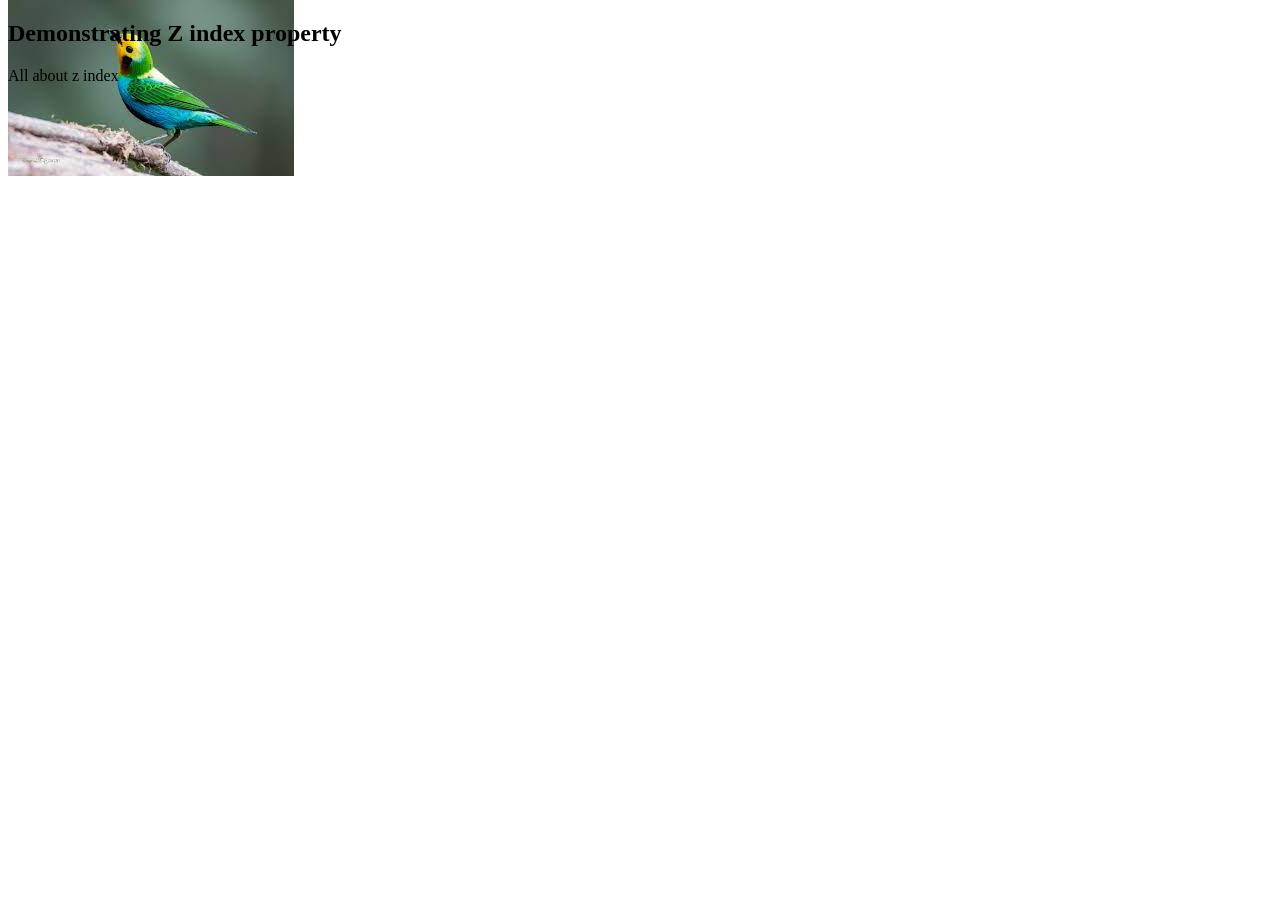
<file: index.html>
<!DOCTYPE html>
<html lang="en">
<head>
    <meta charset="UTF-8">
    <meta http-equiv="X-UA-Compatible" content="IE=edge">
    <meta name="viewport" content="width=device-width, initial-scale=1.0">
    <title>Document</title>
    <link rel="stylesheet" href="index.css">
</head>
<body>
    <img src="image/bird.jpg" alt="No image">
    <h2>Demonstrating Z index property</h2>
    
    <p>All about z index</p>
</body>
</html>
</file>
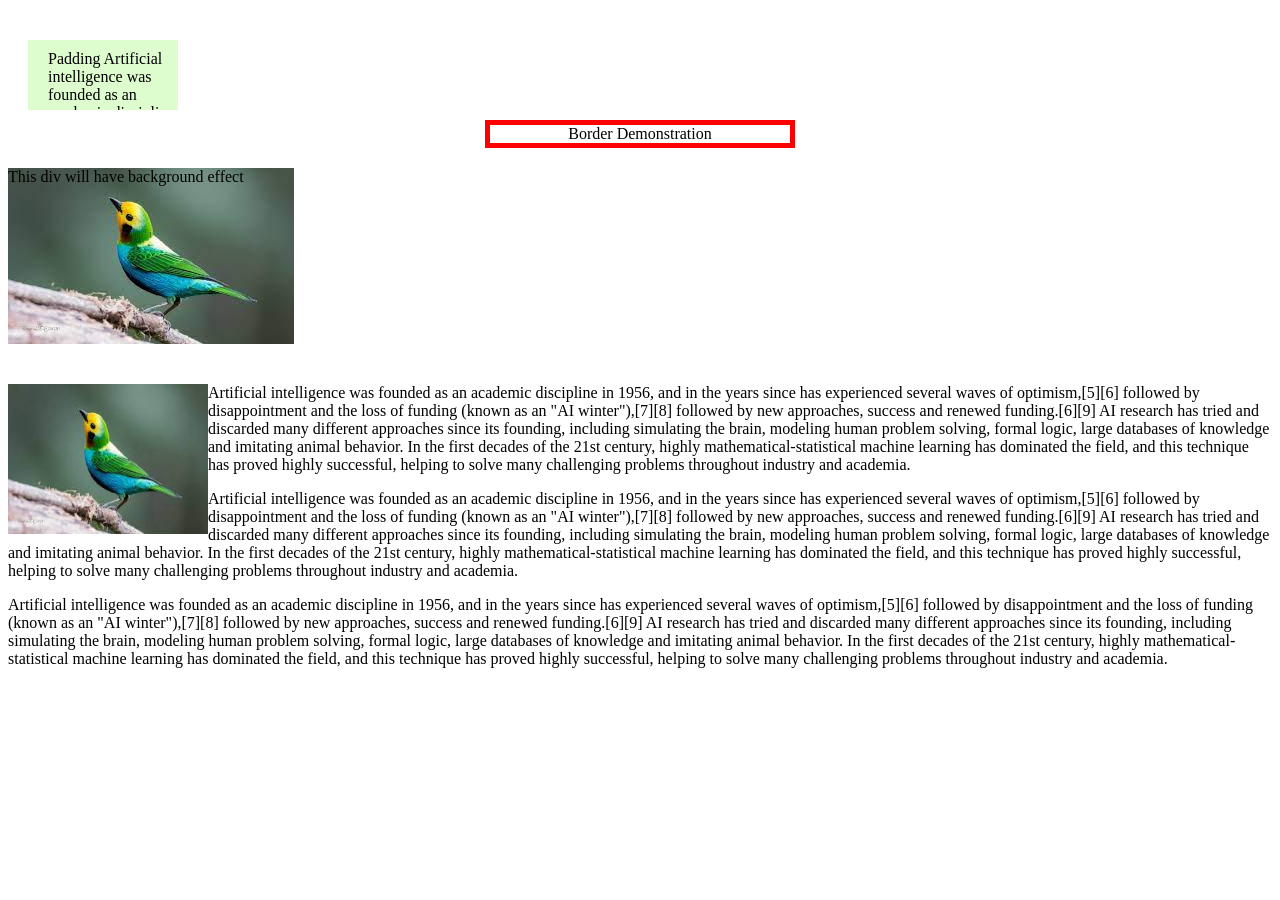
<file: color.html>
<!DOCTYPE html>
<html lang="en">
<head>
    <meta charset="UTF-8">
    <meta http-equiv="X-UA-Compatible" content="IE=edge">
    <meta name="viewport" content="width=device-width, initial-scale=1.0">
    <title>Document</title>
    <link rel="stylesheet" href="color.css">
</head>
<body>
    <div id="clr"> Padding Artificial intelligence was founded as an academic discipline
        in 1956, and in the years since has experienced several waves </div>
    <div id="brdr">
        <div id="inrdiv">Border Demonstration</div>
    </div>
    <div id="bgr">This div will have background effect</div>
   
    <p id="art1">
        <img src="image/bird.jpg" alt="" id = "bird1">
        Artificial intelligence was founded as an academic discipline
        in 1956, and in the years since has experienced several waves 
        of optimism,[5][6] followed by disappointment and the loss of
        funding (known as an "AI winter"),[7][8] followed by new 
        approaches, success and renewed funding.[6][9] AI research  
         has tried and discarded many different approaches since its
          founding, including simulating the brain, modeling human 
          problem solving, formal logic, large databases of knowledge 
          and imitating animal behavior. In the first decades of the 
          21st century, highly mathematical-statistical machine learning
           has dominated the field, and this technique has proved highly 
           successful, helping to solve many challenging problems throughout
            industry and academia.
   </p>
   <p id="art1">
    Artificial intelligence was founded as an academic discipline
    in 1956, and in the years since has experienced several waves 
    of optimism,[5][6] followed by disappointment and the loss of
    funding (known as an "AI winter"),[7][8] followed by new 
    approaches, success and renewed funding.[6][9] AI research  
     has tried and discarded many different approaches since its
      founding, including simulating the brain, modeling human 
      problem solving, formal logic, large databases of knowledge 
      and imitating animal behavior. In the first decades of the 
      21st century, highly mathematical-statistical machine learning
       has dominated the field, and this technique has proved highly 
       successful, helping to solve many challenging problems throughout
        industry and academia.
</p>
<p id="art1">
    Artificial intelligence was founded as an academic discipline
    in 1956, and in the years since has experienced several waves 
    of optimism,[5][6] followed by disappointment and the loss of
    funding (known as an "AI winter"),[7][8] followed by new 
    approaches, success and renewed funding.[6][9] AI research  
     has tried and discarded many different approaches since its
      founding, including simulating the brain, modeling human 
      problem solving, formal logic, large databases of knowledge 
      and imitating animal behavior. In the first decades of the 
      21st century, highly mathematical-statistical machine learning
       has dominated the field, and this technique has proved highly 
       successful, helping to solve many challenging problems throughout
        industry and academia.
</p>

</body>
</html>
</file>
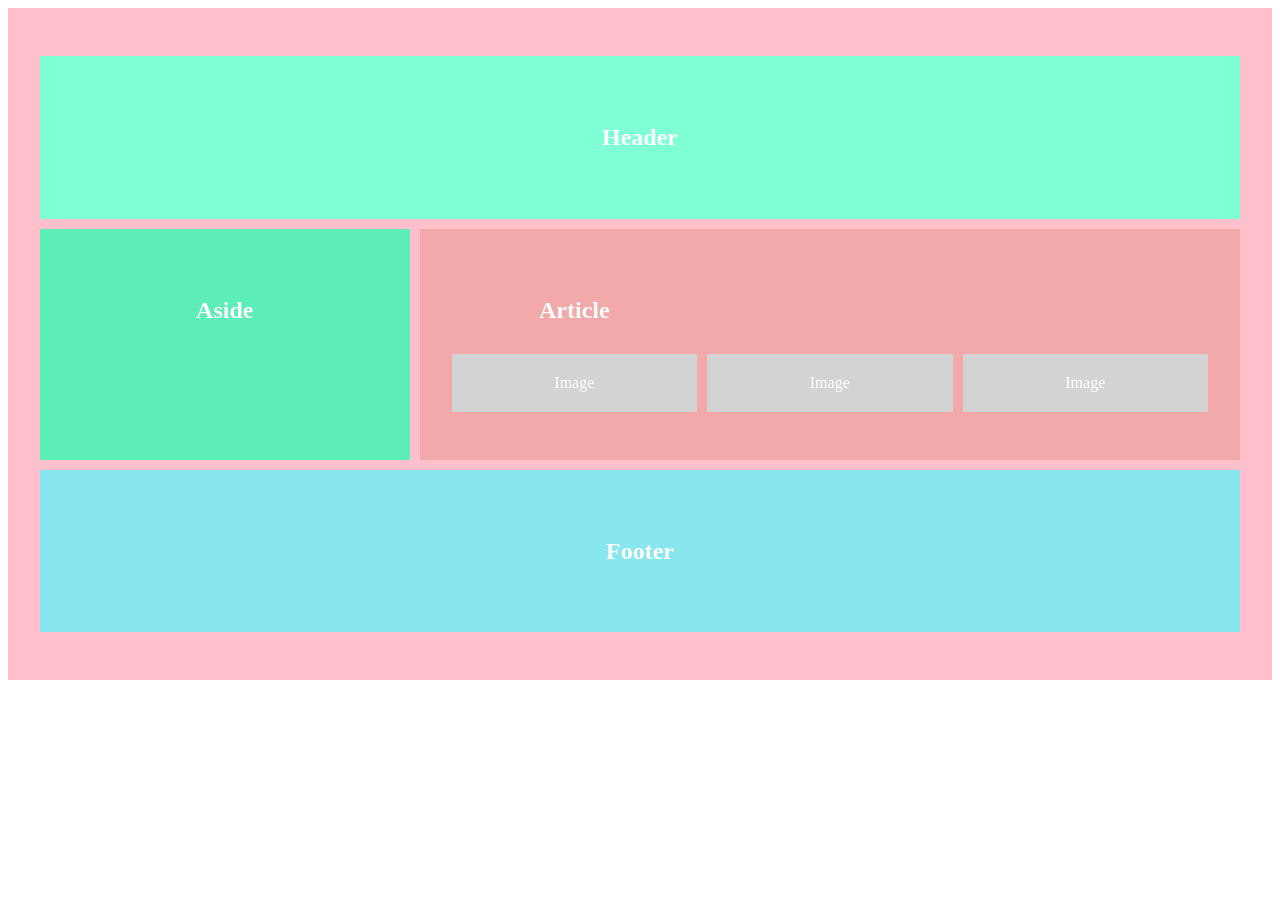
<file: demo1.html>
<!DOCTYPE html>
<html lang="en">
<head>
    <meta charset="UTF-8">
    <meta http-equiv="X-UA-Compatible" content="IE=edge">
    <meta name="viewport" content="width=device-width, initial-scale=1.0">
    <link rel="stylesheet" href="demo1.css">
    <title>Grid Layout</title>
</head>
<body>
    <body>
        
        <div class="grid-container">
            
            <div class="grid-item1">
                <h2>Header</h2>
            </div>
            <div class="grid-item2">
                <h2>Aside</h2>
            </div>
            <div class="grid-item3">
                <h2>Article</h2>
                    <div class="image1">Image</div>
                    <div class="image2">Image</div>
                    <div class="image3">Image</div>
            </div>
            <div class="grid-item4">
                <h2>Footer</h2>
            </div>
            
        </div>
    
    </body>
    
</body>
</html>
</file>
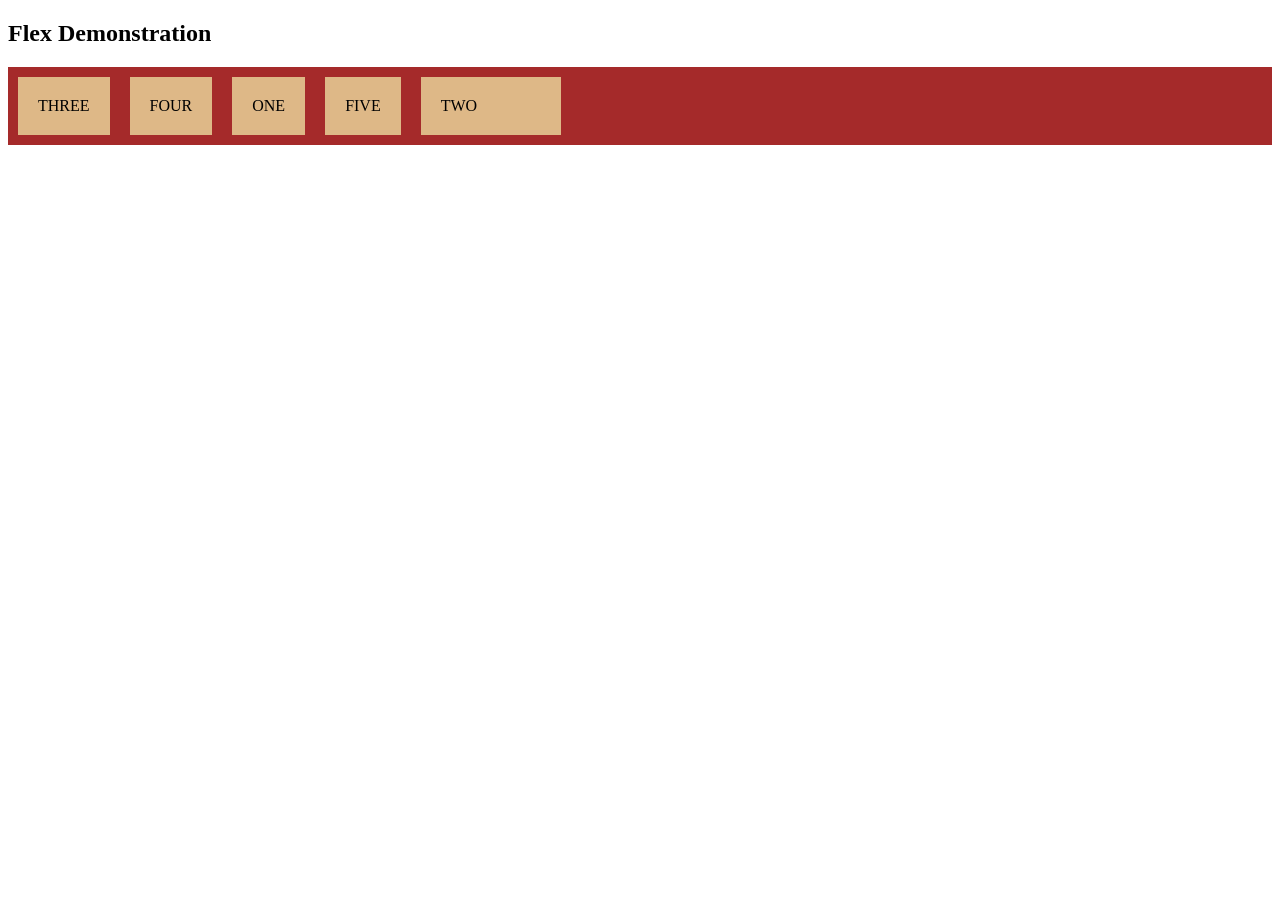
<file: flex.html>
<!DOCTYPE html>
<html lang="en">
<head>
    <meta charset="UTF-8">
    <meta http-equiv="X-UA-Compatible" content="IE=edge">
    <meta name="viewport" content="width=device-width, initial-scale=1.0">
    <title>Document</title>
    <link rel="stylesheet" href="flex.css">
</head>
<body>
    <h2>Flex Demonstration</h2>
    <div class="container">
        <div id="one">ONE</div>
        <div id="two">TWO</div>
        <div id="three">THREE</div>
        <div id="four">FOUR</div>
        <div id="five">FIVE</div>
       
    </div>
</body>
</html>
</file>
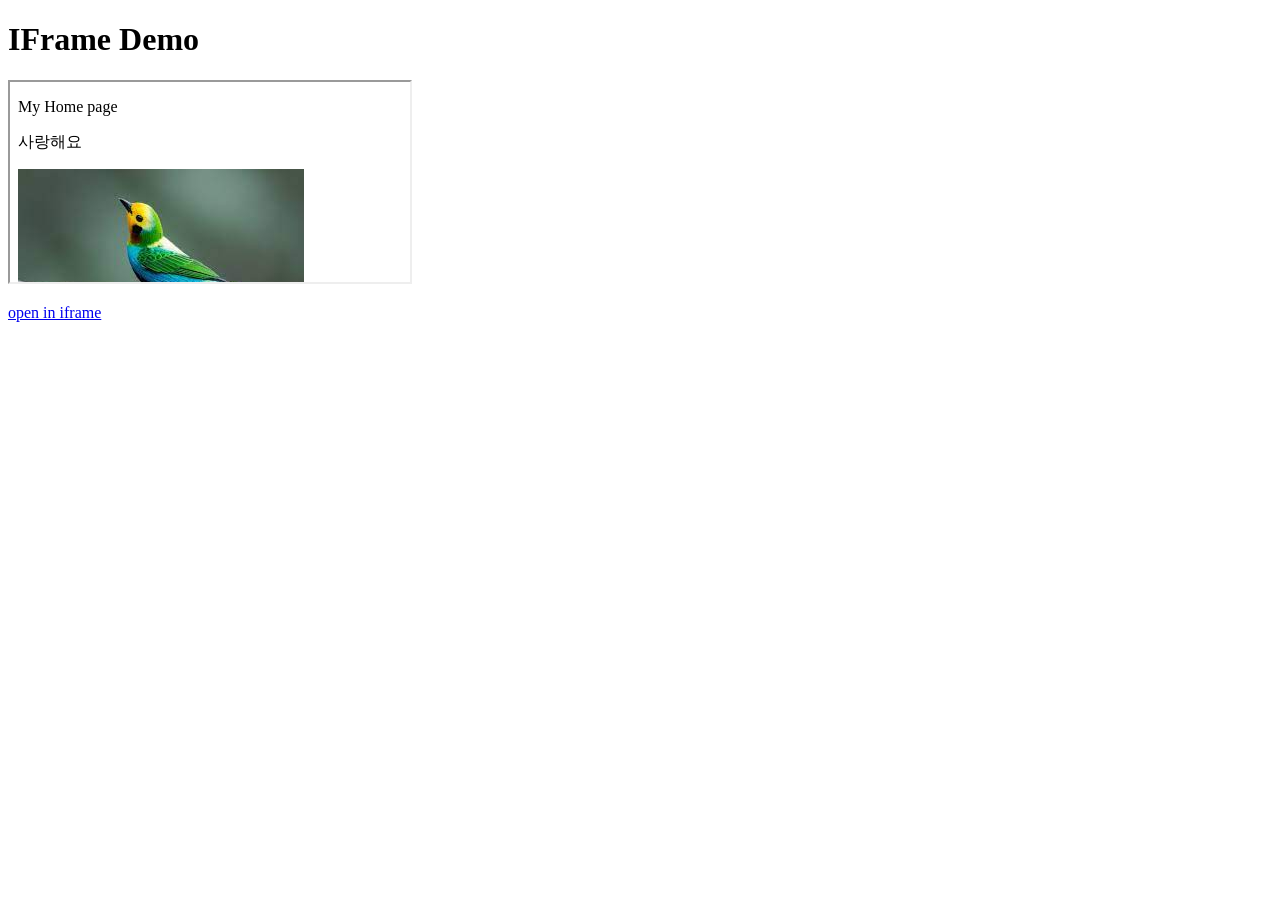
<file: frames.html>
<!DOCTYPE html>
<html lang="en">
<head>
    <meta charset="UTF-8">
    <meta http-equiv="X-UA-Compatible" content="IE=edge">
    <meta name="viewport" content="width=device-width, initial-scale=1.0">
    <title>Document</title>
</head>
<body>
    <h1>IFrame Demo</h1>
    <iframe src="home.html" frameborder="1" height= "200px" width="400px" name="myFrame"></iframe>
    <p>
        <a href="https://www.getreturnship.com/" target="myFrame"> open in iframe </a>
    </p>
</body>
</html>
</file>
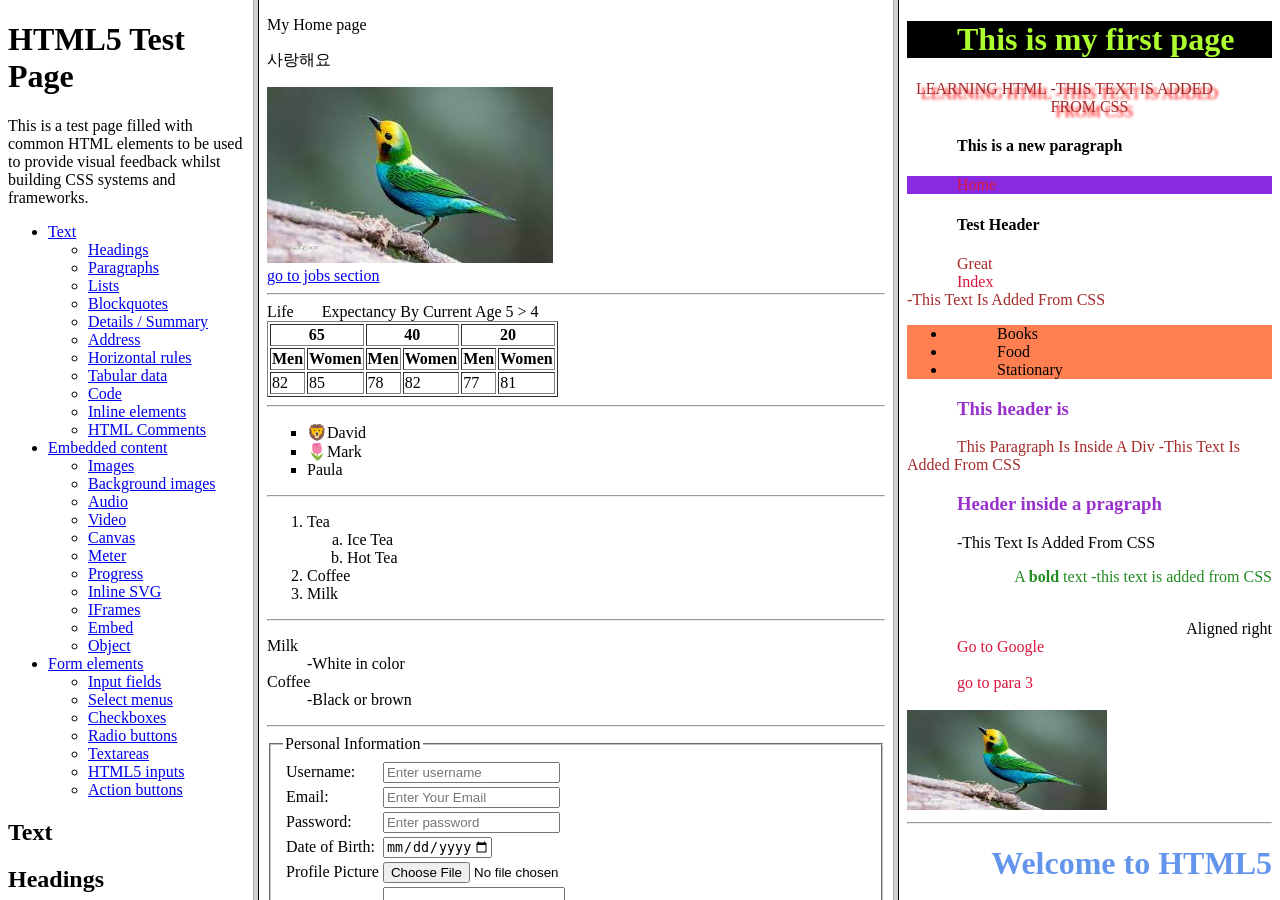
<file: frameset.html>
<!DOCTYPE html>
<html lang="en">
<head>
    <meta charset="UTF-8">
    <meta http-equiv="X-UA-Compatible" content="IE=edge">
    <meta name="viewport" content="width=device-width, initial-scale=1.0">
    <title>Document</title>
</head>
<frameset cols="20%, 50%, 30%">
    <frame name="top" src="demo.html"></frame>
    <frame name="middle" src="home.html"/>
    <frame name="bottom" src="mypage.html"/>

</frameset>
</html>
</file>
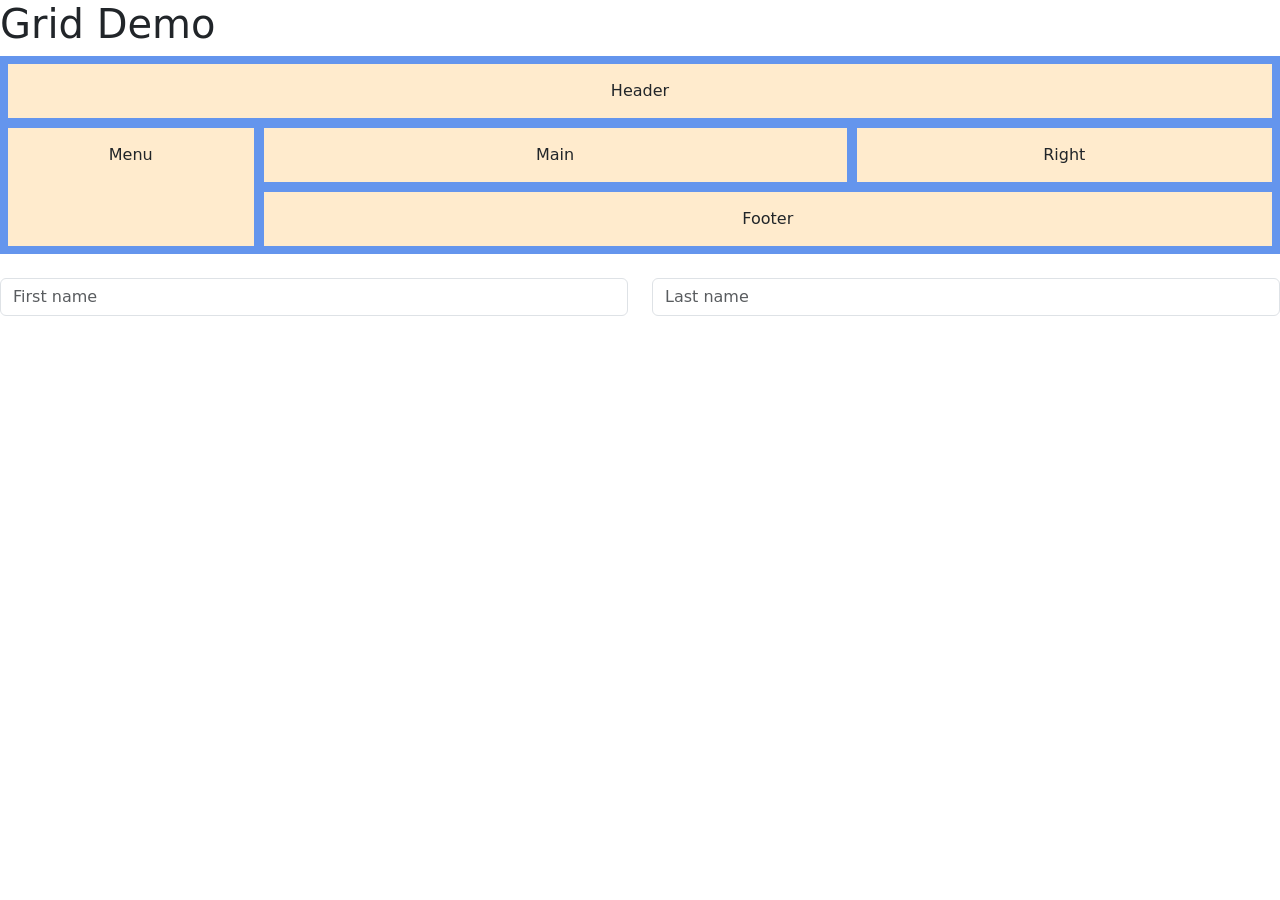
<file: grid.html>
<!DOCTYPE html>
<html lang="en">
<head>
    <meta charset="UTF-8">
    <meta http-equiv="X-UA-Compatible" content="IE=edge">
    <meta name="viewport" content="width=device-width, initial-scale=1.0">
    <title>Document</title>
    <link rel="stylesheet" href="grid.css">
    <link href="https://cdn.jsdelivr.net/npm/bootstrap@5.0.2/dist/css/bootstrap.min.css" rel="stylesheet" integrity="sha384-EVSTQN3/azprG1Anm3QDgpJLIm9Nao0Yz1ztcQTwFspd3yD65VohhpuuCOmLASjC" crossorigin="anonymous">
</head>
<body>
    <h1>Grid Demo</h1>
    <div class="grid-container">
        <div class="grid-item1">Header</div>
        <div class="grid-item2">Menu</div>
        <div class="grid-item3">Main</div>
        <div class="grid-item4">Right</div>
        <div class="grid-item5">Footer</div>
        
    </div><br>
    <div class="row">
        <div class="col">
          <input type="text" class="form-control" placeholder="First name" aria-label="First name">
        </div>
        <div class="col">
          <input type="text" class="form-control" placeholder="Last name" aria-label="Last name">
        </div>
      </div>
</body>
</html>
</file>
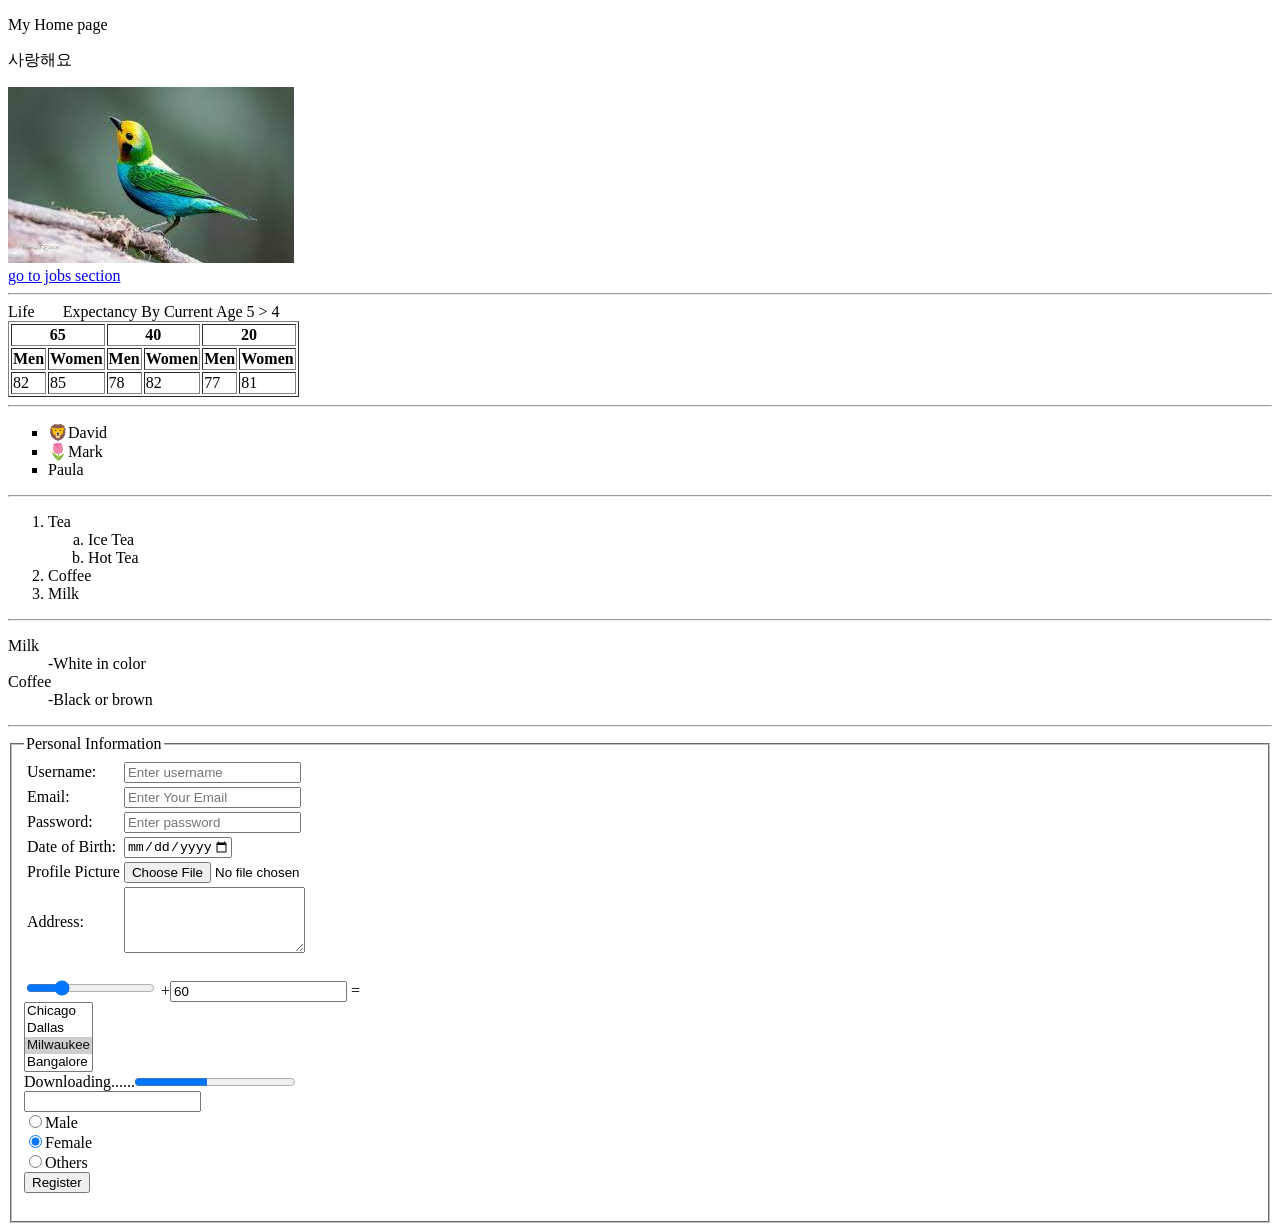
<file: home.html>
<!DOCTYPE html>
<html lang="en">
<head>
    <meta charset="UTF-8">
    <meta http-equiv="X-UA-Compatible" content="IE=edge">
    <meta name="viewport" content="width=device-width, initial-scale=1.0">
    <title>Home Page</title>
    
    <link rel="icon" type = "image/x-icon" href="image/favicon.ico"/>
</head>
<body>
    <p>My Home page</p>
    <p>사랑해요</p>
    <img src="/image/bird.jpg" alt = "No image"><br>
    <a href="jobs/">go to jobs section</a>

    <hr>
    <table border="1">
        <thead>Life &nbsp;&nbsp;&nbsp;&nbsp;&nbsp;&nbsp;Expectancy By Current Age  
            5 &gt; 4      
        </thead>
        <tr>
            <th colspan="2">65</th>
            <th colspan="2">40</th>
            <th colspan="2">20</th>
        </tr>
        <tr>
            <th>Men</th>
            <th>Women</th>
            <th>Men</th>
            <th>Women</th>
            <th>Men</th>
            <th>Women</th>

        </tr>
        <tr>
            <td>82</td>
            <td>85</td>
            <td>78</td>
            <td>82</td>
            <td>77</td>
            <td>81</td>

        </tr>
    </table>
    <hr>
    <ul type="square">
        <li> &#129409;David</li>
        <li> &#127799;Mark</li>
        <li>Paula</li>
    </ul>
    <hr>
    <ol type="1">
        <li>Tea</li>
            <ol type="a">
                <li>Ice Tea</li>
                <li>Hot Tea</li>
            </ol>
        <li>Coffee</li>
        <li>Milk</li>
    </ol>
    <hr>
    <dl>
        <dt>Milk</dt>
        <dd>-White in color</dd>
        <dt>Coffee</dt>
        <dd>-Black or brown </dd>
    </dl>
    <hr>
    
    <fieldset>
        <legend>Personal Information</legend>
        <form action="mailto:someone@abc.com" enctype="text/plain">
            <table>
                <tr>
                    <td><label for="username">Username:</label></td>
                    <td><input type="text" id= "txt1" name="username" placeholder="Enter username" required></td>
                </tr>
             
                <tr>
                    <td><label for="email">Email:</label></td>
                    <td><input type="email" id="e1" name="email" placeholder="Enter Your Email" oninput="result.value=txt1.value + e1.value"></td>
                    
                </tr>
                           
                <tr>
                   <td> <label for="password">Password:</label></td>
                    <td> <input type="password" name="password" placeholder="Enter password"></td> 
                </tr>
                <tr>
                    <td> <label for="dob">Date of Birth:</label></td>
                   <td><input type="date" name ="dob" max="2010-01-01" min="1980-01-01"></td> 
                </tr>
                <tr>
                    <td> <label for="pic">Profile Picture</label></td>
                   <td><input type="file" name ="pic" ></td> 
                </tr>

                <tr>
                    <td> <label for="address">Address:</label></td>
                   <td>
                        <textarea rows="4" cols="20">

                        </textarea>
                   </td> 
                </tr>
                            
            </table> <br>

            <input type="range" id= "a" value="40" min="20" max="100">
            +<input type="number"  id = "num1" value ="60">
            =<output name="result" ></output>
        <br>

            <select name="cities" id="" multiple>
                <option value="Chicago">Chicago</option>
                <option value="dallas">Dallas</option>
                <option value="Milwaukee" selected>Milwaukee</option>
                <option value="bangalore">Bangalore</option>
            </select><br>

            Downloading......<progress id ="file1" value="45" max="100">45%</progress><br>

          
            <input list="cities" name="city" id="city">

            <datalist id="cities">
                <option value="Chicago"></option>
                <option value="dallas"></option>
                <option value="Milwaukee" ></option>
                <option value="bangalore"></option>
            </datalist> <br>

            <input type="radio" name="gender" id="r1" value="Male">Male<br>
            <input type="radio" name="gender" id="r2" value="Female" checked>Female<br>
            <input type="radio" name="gender" id="r3" value="Others">Others<br>
            <input type="submit" value="Register"><br><br>
            
        </form>
    </fieldset>
    
</body>
</html>
</file>
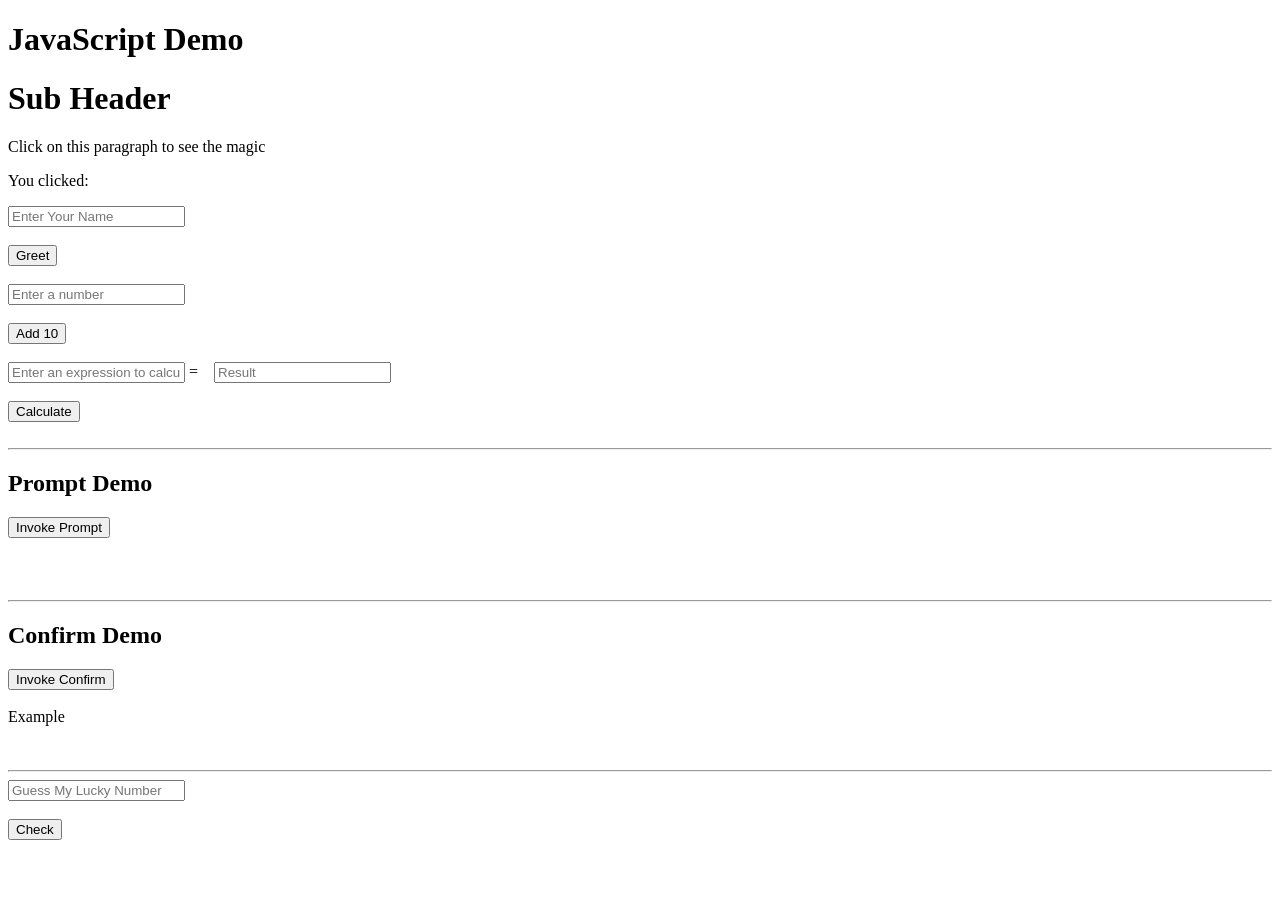
<file: jsdemo.html>
<!DOCTYPE html>
<html lang="en">
<head>
    <meta charset="UTF-8">
    <meta http-equiv="X-UA-Compatible" content="IE=edge">
    <meta name="viewport" content="width=device-width, initial-scale=1.0">
    <title>Document</title>
    
</head>
<body>
    <h1 id="head1">JavaScript Demo</h1>
    <h1 id="subhead">Sub Header</h1>
    <p onclick="test()">Click on this paragraph to see the magic</p>
    <p>You clicked: <span id="result"></span></p>

    <input type="text" id="txt1" placeholder="Enter Your Name"><br><br>
    <button onclick="greet()">Greet</button><br><br>
    <div id="greetVal"></div>

    <input type="number" id="num1" placeholder="Enter a number"><br><br>
    <button onclick="addTen()">Add 10</button><br><br>
    <div id="newNum"></div>

    <input type="text" id="calc" placeholder="Enter an expression to calculate">
    = &nbsp;&nbsp;
    <input type="text" id="res1" placeholder="Result"><br><br>
    <button onclick="calculate()">Calculate</button><br><br>
    <hr>
    <h2>Prompt Demo</h2>
    <button onclick="myPrompt()">Invoke Prompt</button><br><br>
    <div id="res2"></div><br><br>
    <hr>
    <h2>Confirm Demo</h2>
    <button onclick="myConfirm()">Invoke Confirm</button><br><br>
    <div id="res3">Example</div><br><br>
    <hr>
    <input type="number" id="lucky" placeholder="Guess My Lucky Number"><br><br>
    <button onclick="guess()">Check</button><br><br>
    <div id="msg"></div>
    <script src="main.js"></script>
</body>
</html>
</file>
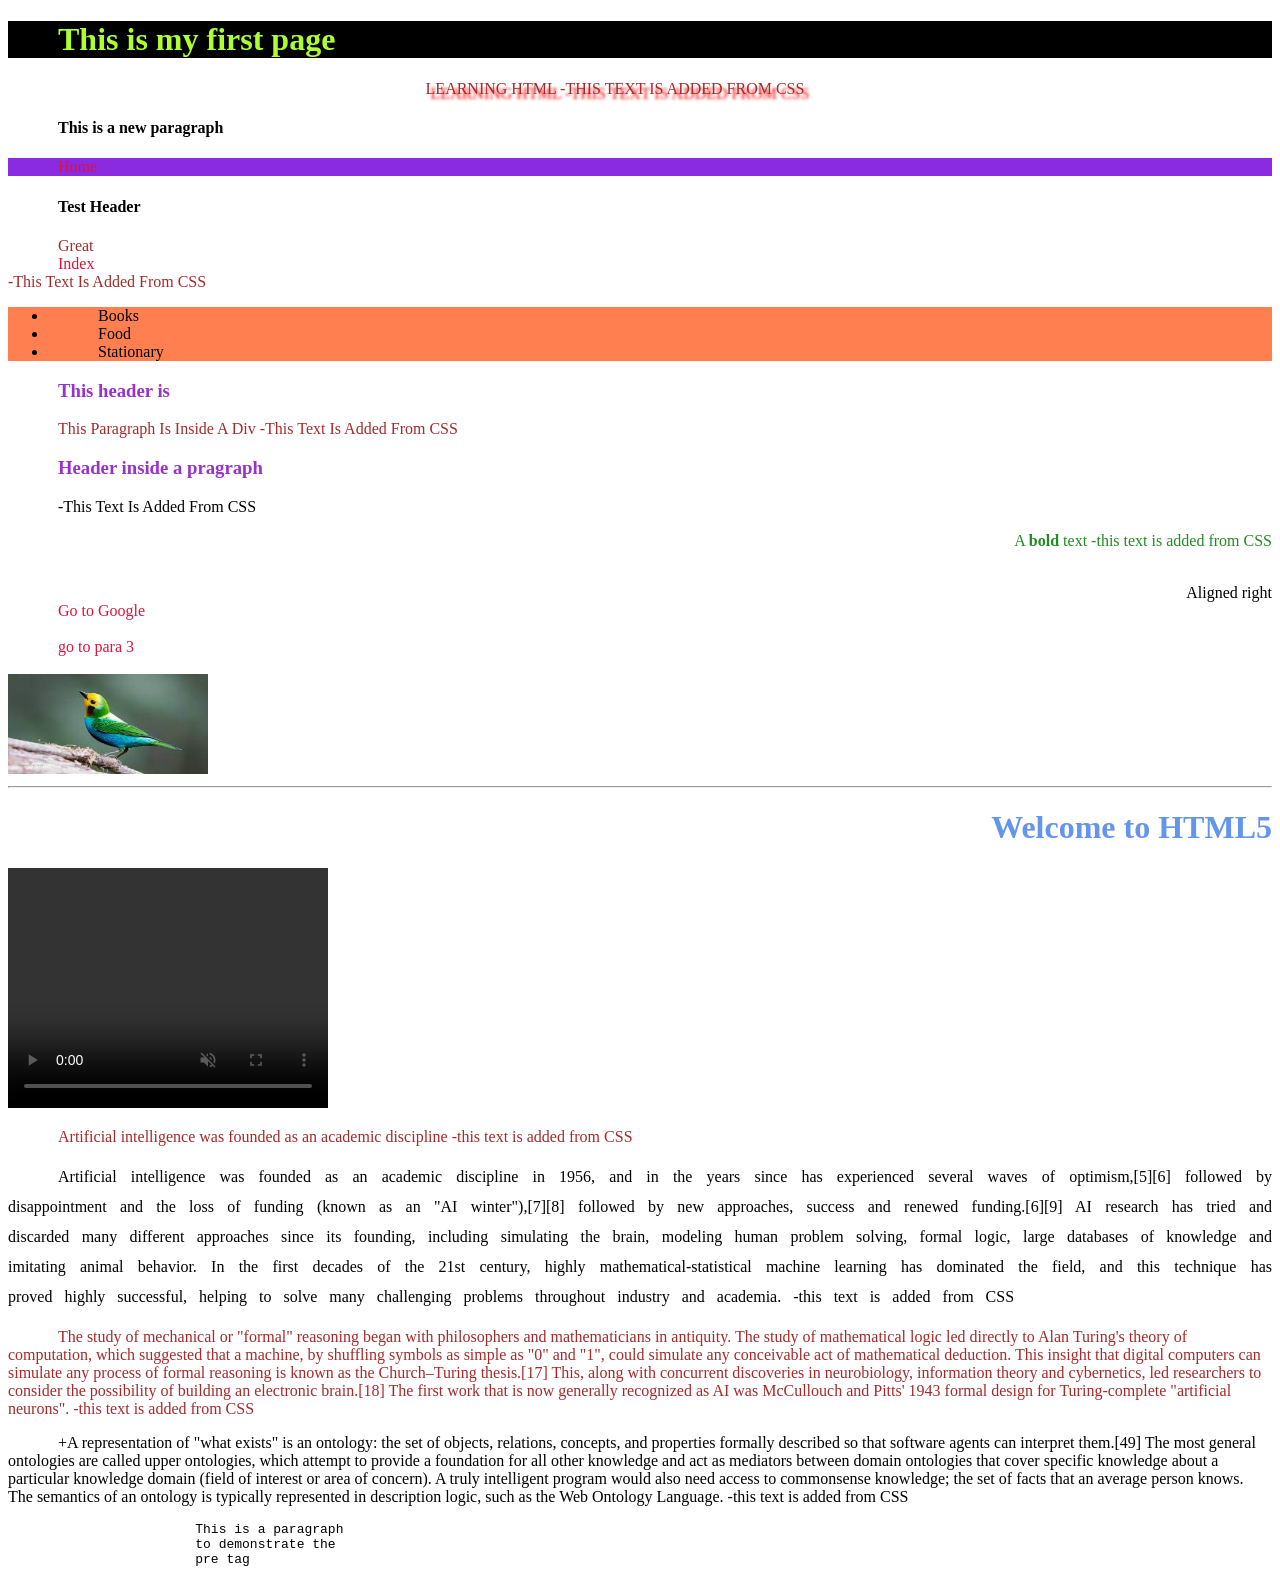
<file: mypage.html>
<!DOCTYPE html>
<html>
	<head>
		<title>My Page</title>

		<!--EMBEDDED CSS/INTERNAL CSS-->
		<style>
			a {
				text-decoration: none;
				color:crimson
			}
		</style>
		<link rel="stylesheet" href="styles.css">

	</head>
	<body>
		<!-- Inline tags, block tags-->
		<!-- INLINE CSS-->
		<h1 style="color:greenyellow;background-color: black;font-size: 32px;">This is my first page</h1>
		<p id="p1" title="Jan Cohort" style="text-transform: capitalize;">Learning HTML</p>
		<h4>This is a new paragraph</h4>

		<div>
			<a href="#">Home</a>
			<h4>Test Header</h4>
			<p>Great
				<a href="#">Index</a>
			</p>
		</div>

		<ul>
			<li>Books</li>
			<li>Food</li>
			<li>Stationary</li>
		</ul>

		<div>
			
			<h3>This header is</h3>
			<p>This paragraph is inside a div
				<h3>Header inside a pragraph</h3>
			</p>
		</div>

		<p class="right">A <span class="bold">bold</span> text</p><br>
		<span style = "display: block;" class="right">Aligned right</span>
		
		<a href="https://www.google.com" target="_blank">Go to Google</a><br>
		<a href="#p3">go to para 3</a><br>
		<img src="image/bird.jpg" height="100px" width="200px" alt="No image"/>
		<hr>
		
		<object data="https://www.youtube.com/embed/dLNPk9MB5zo" ></object>

	<h1 class="right">Welcome to HTML5</h1>

		<!--<iframe src="https://www.youtube.com/embed/dLNPk9MB5zo" frameborder="0"></iframe>-->
		<video height="240px" width="320" autoplay muted controls loop crossorigin="use-credentials">
			<source src="video/earth.mp4" type="video/mp4"> <!--mp4, ogg, webm-->
			<track src="countdown_en.vtt" srclang="en" kind="captions" default="">
			Your browser does not support video tag
		</video>

		<p>Artificial intelligence was <span id = "s1">founded</span> as an academic discipline</p>
			
		<p id="art1">
			 Artificial intelligence was founded as an academic discipline
			 in 1956, and in the years since has experienced several waves 
			 of optimism,[5][6] followed by disappointment and the loss of
			 funding (known as an "AI winter"),[7][8] followed by new 
			 approaches, success and renewed funding.[6][9] AI research  
			  has tried and discarded many different approaches since its
			   founding, including simulating the brain, modeling human 
			   problem solving, formal logic, large databases of knowledge 
			   and imitating animal behavior. In the first decades of the 
			   21st century, highly mathematical-statistical machine learning
			    has dominated the field, and this technique has proved highly 
				successful, helping to solve many challenging problems throughout
				 industry and academia.
		</p>
		<p>
			The study of mechanical or "formal" reasoning began with philosophers and mathematicians in antiquity. The study of mathematical logic led directly to Alan Turing's theory of computation, which suggested that a machine, by shuffling symbols as simple as "0" and "1", could simulate any conceivable act of mathematical deduction. This insight that digital computers can simulate any process of formal reasoning is known as the Church–Turing thesis.[17] This, along with concurrent discoveries in neurobiology, information theory and cybernetics, led researchers to consider the possibility of building an electronic brain.[18] The first work that is now generally recognized as AI was McCullouch and Pitts' 1943 formal design for Turing-complete "artificial neurons".
		</p>
		<p id="p3">
			+A representation of "what exists" is an ontology: the set of objects, relations, concepts, and properties formally described so that software agents can interpret them.[49] The most general ontologies are called upper ontologies, which attempt to provide a foundation for all other knowledge and act as mediators between domain ontologies that cover specific knowledge about a particular knowledge domain (field of interest or area of concern). A truly intelligent program would also need access to commonsense knowledge; the set of facts that an average person knows. The semantics of an ontology is typically represented in description logic, such as the Web Ontology Language.
		</p>
		<pre>
			This is a paragraph
			to demonstrate the 
			pre tag
		</pre>
	</body>
</html>

<!-- DOM : Document Object Model-->
</file>
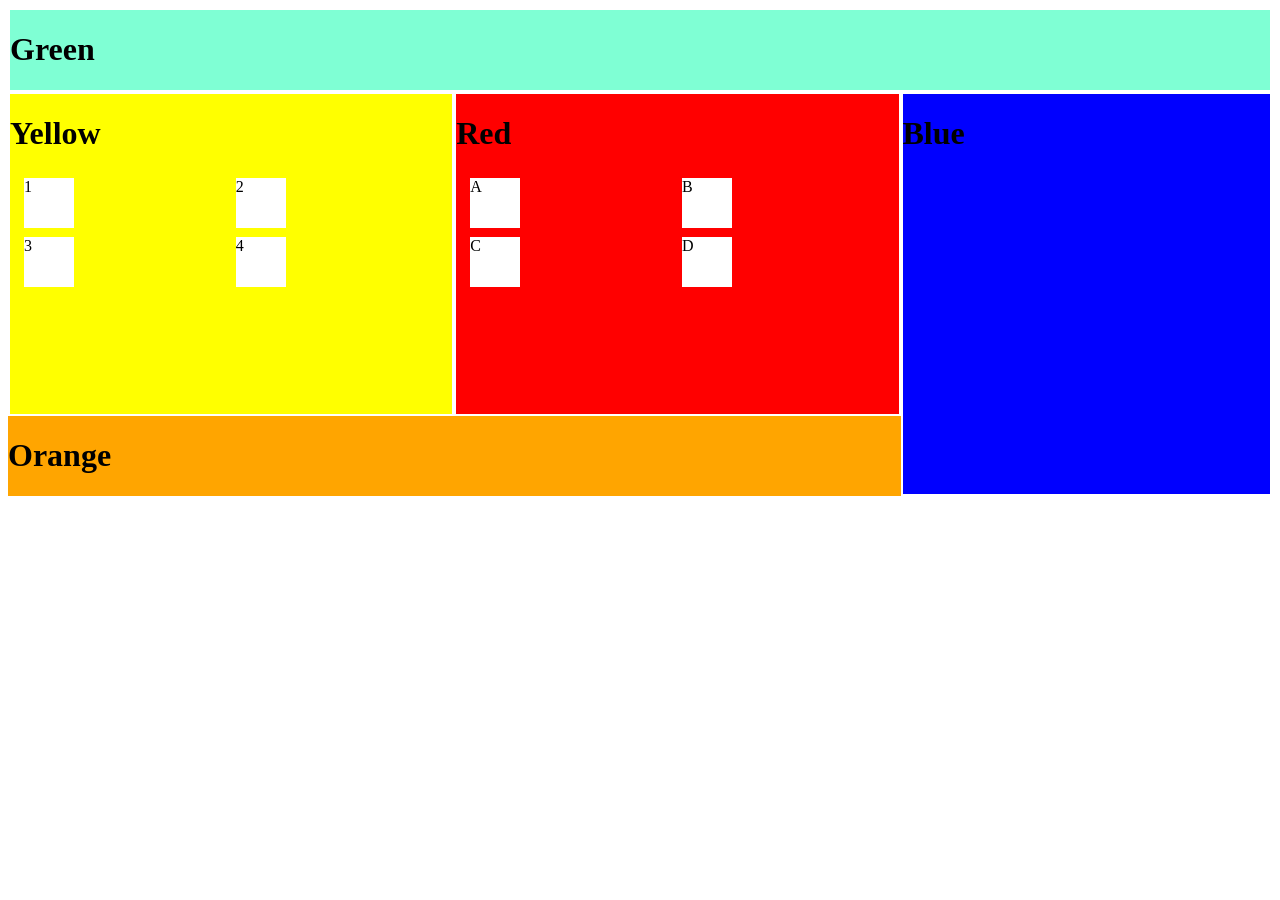
<file: review.html>
<!DOCTYPE html>
<html lang="en">
<head>
    <meta charset="UTF-8">
    <meta http-equiv="X-UA-Compatible" content="IE=edge">
    <meta name="viewport" content="width=device-width, initial-scale=1.0">
    <title>Document</title>
    <link rel="stylesheet" href="review.css">
</head>
<body>
    <div class="maincontainer">
        <div class="one"><h1>Green</h1></div>
        <div class="two"><h1>Yellow</h1>
            <div class="yellow">
                <div>1</div>
        <div>2</div>
        <div>3</div>
        <div>4</div>
        </div>
    </div>
        <div class="three"><h1>Red</h1>
            <div class="yellow">
                <div>A</div>
        <div>B</div>
        <div>C</div>
        <div>D</div>
        </div>
        </div>
        <div class="four"><h1>Orange</h1></div>
        <div class="five"><h1>Blue</h1></div>
        
    </div>
</body>
</html>
</file>
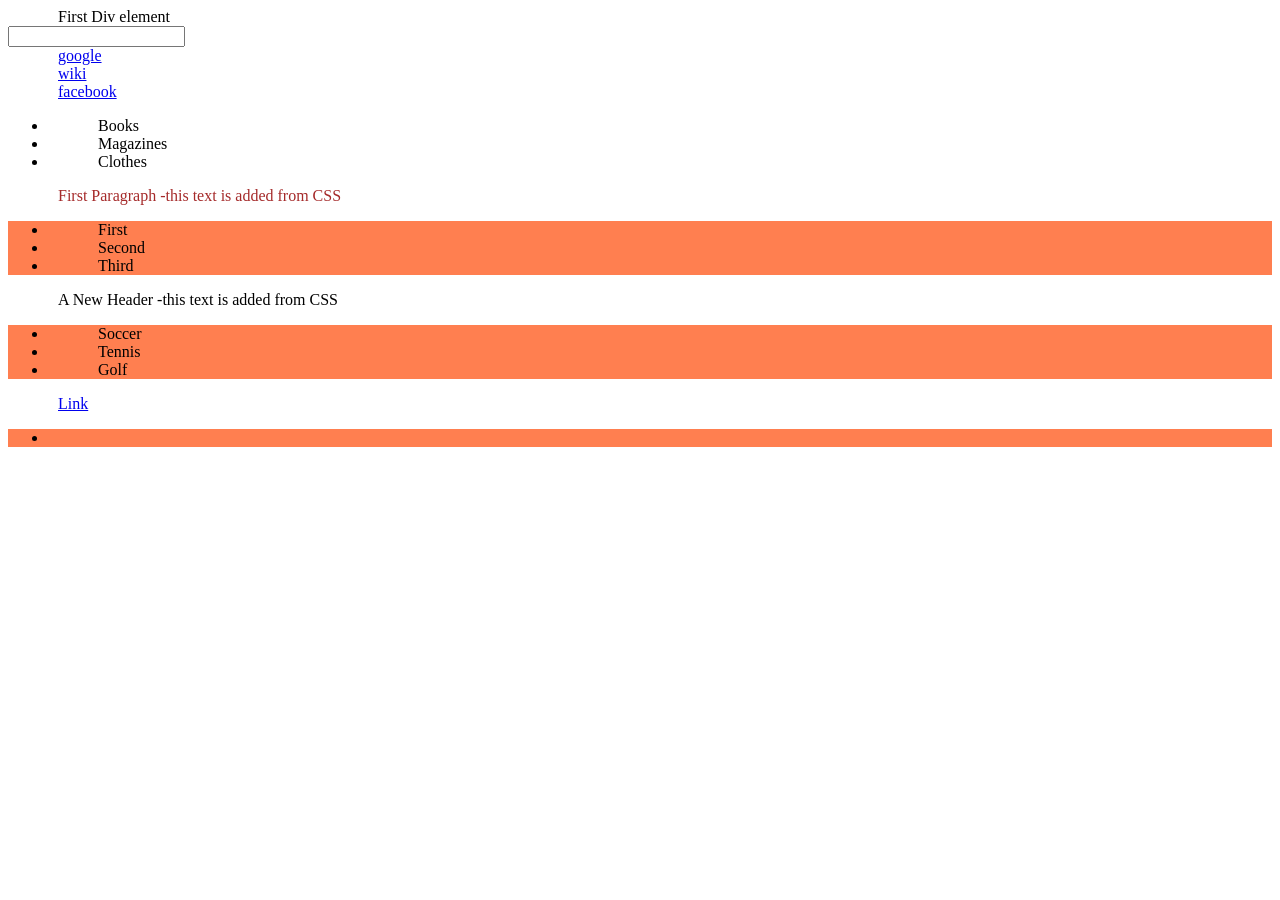
<file: select.html>
<!DOCTYPE html>
<html lang="en">
<head>
    <meta charset="UTF-8">
    <meta http-equiv="X-UA-Compatible" content="IE=edge">
    <meta name="viewport" content="width=device-width, initial-scale=1.0">
    <title>Document</title>
    <link rel="stylesheet" href="styles.css">
</head>
<body>
    <div>First Div element</div>
    <input type="text" >
    <a href="https://www.google.com">google</a>
    <a href="https://www.wikipedia.com">wiki</a>
    <a href="https://www.facebook.com">facebook</a>
   <ul>
    <li>Books</li>
    <li>Magazines</li>
    <li>Clothes</li>
   </ul>
   <p>First Paragraph</p>
   <ul>
    <li>First</li>
    <li>Second</li>
    <li>Third</li>
   </ul>
   <p>A New Header</p>
   <ul>
    <li>Soccer</li>
    <li>Tennis</li>
    <li>Golf</li>
   </ul>
   <a href="#">Link</a>
   <ul>
    <li></li>
   </ul>
</body>
</html>
</file>
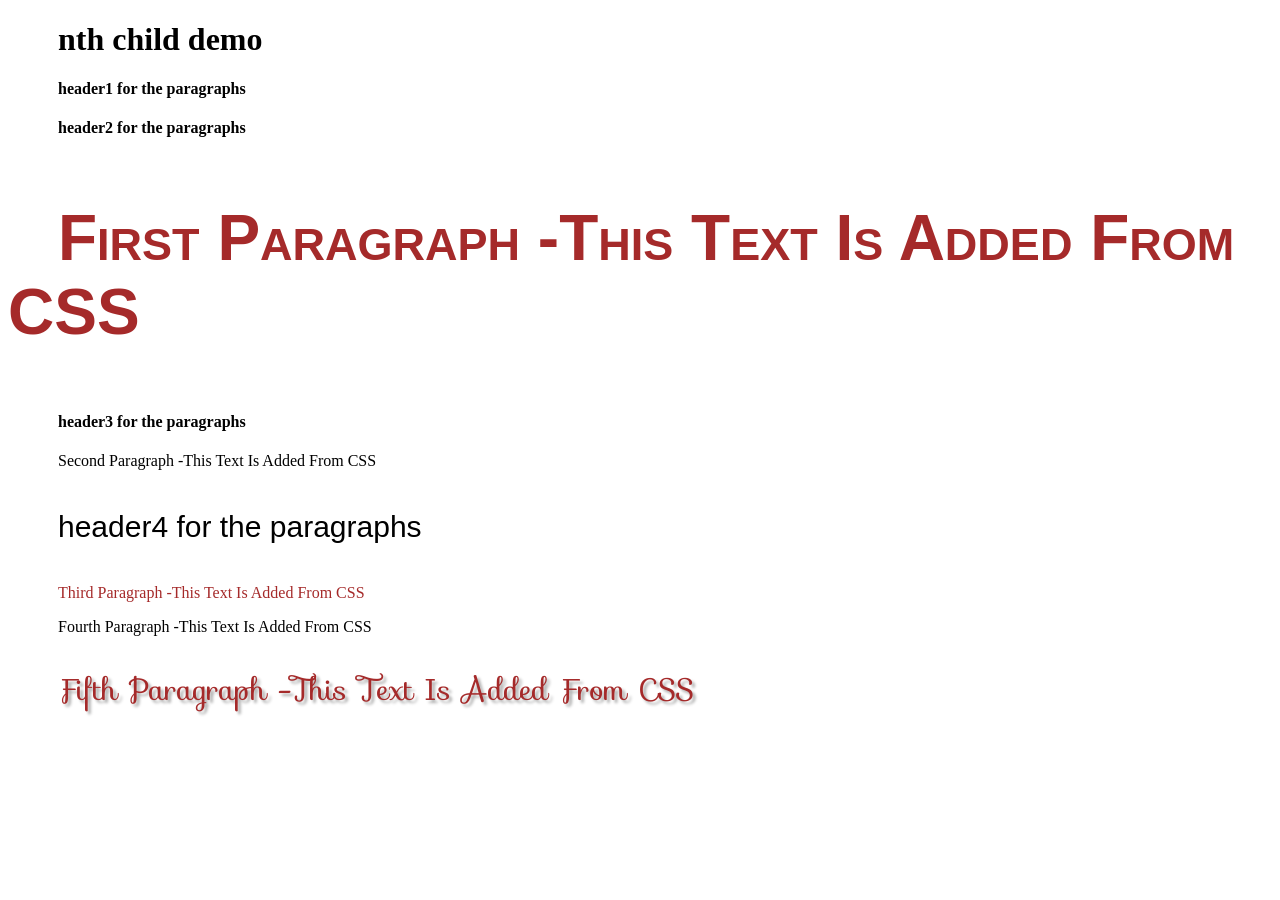
<file: select2.html>
<!DOCTYPE html>
<html lang="en">
<head>
    <meta charset="UTF-8">
    <meta http-equiv="X-UA-Compatible" content="IE=edge">
    <meta name="viewport" content="width=device-width, initial-scale=1.0">
    <title>Document</title>
    <link rel="stylesheet" href="styles.css">
    <link rel="stylesheet" href="https://fonts.googleapis.com/css?family=Sofia">
</head>
<body>
    <h1>nth child demo</h1>
    <div>
        <h4>header1 for the paragraphs</h4>
        <h4>header2 for the paragraphs</h4>
        <p id="para1">First paragraph</p>
        <h4>header3 for the paragraphs</h4>
        <p>Second paragraph</p>
        <h4 id="head4">header4 for the paragraphs</h4>
        <p>Third paragraph</p>
        <p>Fourth paragraph</p>
        <p id="para5">Fifth paragraph</p>
    </div>
</body>
</html>
</file>
<file: index.css>
img{
    position:absolute;
    top:0;
    z-index: -1

}
</file>
<file: color.css>
#clr{
    height: 70px;
    width: 150px;
    background-color: rgba(255, 99, 71, 0.3);
    background-color: #6b8e37;
    background-color: hsla(100, 90%, 50%, 0.2);
    margin: 40px 50px 10px 20px;
    padding-top: 10px;
    padding-left: 20px;
    box-sizing: border-box;
    overflow:visible;
    overflow:hidden;
    overflow:auto;
}

#bird1{
   height:150px;
   width:200px; 
   float: left;
}

#bgr{
    margin-top: 20px;
    height: 200px;
    width: 500px;
    background: url("image/bird.jpg") no-repeat scroll ;
   
}

#brdr {
    position:sticky;
    top:0px;
    width: 300px;
    margin:auto;
    border-style: dotted;
    border-style: dotted solid double dashed;
    border-width: 4px;
    border-color: chartreuse blue;
    border: 5px solid red;
    
}
#inrdiv{
    text-align: center;
}
</file>
<file: demo1.css>
.grid-container{
    display: grid;
    grid-template-areas: 'header header header header header header'
                         'aside aside article article article article' 
                         'footer footer footer footer footer footer';
    padding: 3rem 2rem;
    grid-gap: 10px;
    background-color: pink;
    text-align: center;
    color: white;
    grid-template-columns: auto auto;
    
}

.grid-item1{
    grid-area: header;
    background-color: aquamarine;
    padding: 3rem 2rem;
}
.grid-item2{
    grid-area: aside;
    background-color: rgb(93, 237, 184);
    padding: 3rem 2rem;
}
.grid-item3{
    grid-area: article; 
    display: grid;
    grid-template-areas: 'article article article '
                         'image1 image2 image3';
    grid-template-columns: auto auto;
    grid-gap: 10px;
    padding: 3rem 2rem;
    background-color: rgb(243, 169, 169);                      
}

.grid-item3 > div{
    background-color: lightgray;
    padding: 20px;
}
.image1{
    grid-area: image1;
}
.image2{
    grid-area: image2;
}
.image3{
    grid-area: image3;
}
.grid-item4{
    grid-area: footer;
    background-color: rgb(136, 231, 238);
    padding: 3rem 2rem;
}
</file>
<file: flex.css>
.container{
    display:flex;
    background-color: brown;
    flex-wrap: wrap;
   
}

.container > div{
    background-color: burlywood;
    margin: 10px;
    padding: 20px;
   
}

#one{
    order: 3;
    
}
#two{
    order:5;
    flex-basis: 100px;
}
#three{
    order:1;
  
}
#four{
    order:2;
}
#five{
    order:4;
    flex-shrink:3;
}
</file>
<file: grid.css>
.grid-container{
    display: grid;
    grid-template-areas: 'header header header header header header'
                         'menu main main main right right' 
                         'menu footer footer footer footer footer';
    background-color: cornflowerblue;
    padding: .5em;
    grid-gap: 10px
}

.grid-container >div{
    background-color: blanchedalmond;
    padding: 15px;
    text-align: center;
}

.grid-item1{
    grid-area: header;
}
.grid-item2{
    grid-area: menu;
}
.grid-item3{
    grid-area: main;
}
.grid-item4{
    grid-area: right;
}
.grid-item5{
    grid-area: footer;
}
</file>
<file: styles.css>
#p1{
    text-transform: uppercase !important;
    text-align: center;
    direction: rtl;
    text-shadow: 5px 5px 3px red;
}


#art1 {
    text-align: justify;
    line-height: 30px;
    word-spacing: 8px;
}

body{
    text-indent: 50px;
}

.right{
    text-align: right;
}
.bold{
    font-weight: 900;
}

h1.right {
    color:cornflowerblue
}

div p{
    text-transform: capitalize;
}

div>h3{
    color:darkorchid
}

div+p{
    color:forestgreen
}


div > a{
    background-color: blueviolet;
}

p ~ ul{
    background-color: coral;
}

a{
    display: block;
}
a:active {
    background-color: chartreuse;
}
a:visited{
    color:green
}
p::after{
    content: " -this text is added from CSS"
}

a:hover{
    background-color: darkorange;
}

input:focus {
    background-color: darkcyan;
}

p:nth-of-type(odd){
    color:brown
}

#para1{
    font-family: 'Lucida Sans', 'Lucida Sans Regular', 'Lucida Grande', 'Lucida Sans Unicode', Geneva, Verdana, sans-serif;
    font-weight: bolder;
    font-variant: small-caps;
    font-size: 5vw;
}

#para5{
    font-family:"Sofia", sans-serif;
    font-size:30px;
    text-shadow:3px 3px 3px #ababab;
}

#head4{
    font: 30px Arial, sans-serif
}
</file>
<file: review.css>
.maincontainer{
    display:grid;
    

}

.one{
   grid-column: 1/4;
grid-row:1;
    background-color: aquamarine;
    margin:2px;

}
.two{
    grid-column-start: 1;
    grid-column-end: 2;
    grid-row-start: 2;
    grid-row-end:3;
    background-color: yellow;
    height:320px;
    margin: 2px;   
}
.yellow{
    display: grid;
    padding:2px;
    grid-gap:5px;
    grid-template-columns: repeat(2,1fr);
    margin:10px;
}
.yellow> div{
    background-color: white;
    margin:2px;
    width:50px;
    height:50px;
    border:2px;
    gap:10em;

  
}

.three{
  grid-column-start:2;
  grid-column-end: 3;
  grid-row-start: 2;
  grid-row-end: 3;
    background-color: red;
    height:320px;
    margin:2px;
    
}
.four{
  grid-column-start:1;
  grid-column-end: 3;
  grid-row-start: 3;

grid-row-end: 4;
  background-color: orange;
    
}
.five{
    grid-column-start: 3;
    grid-column-end: 4;
    grid-row-start: 2;
    grid-row-end: 4;
   
  background-color: blue;

    margin:2px;
}
</file>
